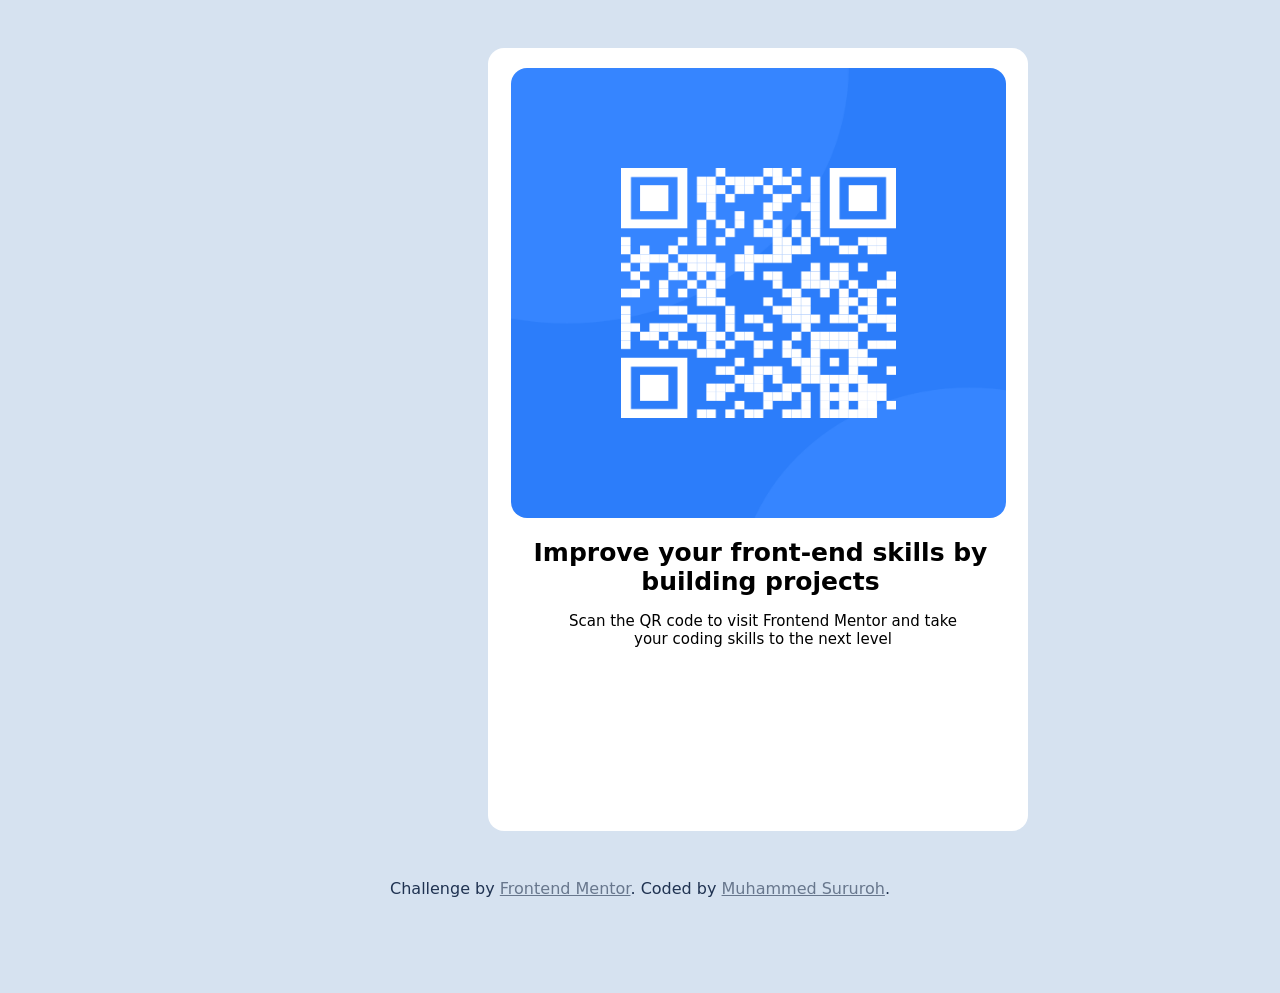
<file: index.html>
<!DOCTYPE html>
<html lang="en">
<head>
  <meta charset="UTF-8">
  <meta name="viewport" content="width=device-width, initial-scale=1.0"> <!-- displays site properly based on user's device -->
  <link rel="stylesheet" href="style.css">
  <link rel="icon" type="image/png" sizes="32x32" href="./images/favicon-32x32.png">
  <title>Frontend Mentor | QR code component</title>
</head>
<body>

  <div class="qr-code">
    <img src="images/image-qr-code.png" alt="image">

    <h1> Improve your front-end skills by building projects</h1>

    <p>Scan the QR code to visit Frontend Mentor and take your coding skills to the next level</p>
  </div>  

  <footer>
    <div class="attribution">
    Challenge by <a href="https://www.frontendmentor.io?ref=challenge" target="_blank">Frontend Mentor</a>. 
    Coded by <a href="#"> Muhammed  Sururoh</a>.
    </div>  
  </footer>  

</body>
</html>
</file>
<file: style.css>
* {
    margin: 0;
    padding: 0;
}

body {
    width: 100%;
    height: 105vh;
    overflow-x: hidden;
    box-sizing: border-box;
    background-color: hsl(212, 45%, 89%);
    font-family: system-ui, -apple-system, BlinkMacSystemFont, 'Segoe UI', Roboto, Oxygen, Ubuntu, Cantarell, 'Open Sans', 'Helvetica Neue', sans-serif;
}

.qr-code {
    margin-top: 3rem;
    margin-left: 30.5rem;
    width: 60vh;
    height: 87vh;
    border-radius: 1rem;
    background-color: white;
    align-items: center;
    justify-content: center;
    text-align: center;
}

img {
    width: 55vh;
    height: 50vh;
    margin-top: 20px;
    border-radius: 1rem;
    
}

h1 {
    font-size: 25px;
    margin-top: 1rem;
    margin-left: 45px;
    margin-right: 40px;
}

p {
    font-size: 15px;
    margin-top: 1rem;
    margin-left: 65px;
    margin-right: 55px;
}

footer {
    text-align: center;
    margin-top: 3rem;
}

.attribution {
    color: hsl(218, 44%, 22%);
}

.attribution a {
    color: hsl(216, 15%, 48%);
}

 /* responsive design */
 
@media (max-width: 1200px) {
    .qr-code {
        margin-top: 4rem;
        margin-left: 9rem;
        width: 50vh;
        height: 75vh;
    }

    img {
    width: 45vh;
    height: 40vh;
    }

    h1 {
    font-size: 2rem;
    margin-top: 1.5rem;
    margin-left: 35px;
    margin-right: 35px;
    }

    p {
    font-size: 1.3rem;
    margin-top: 1rem;
    margin-left: 45px;
    margin-right: 45px;
    }

    footer {
    text-align: center;
    margin-top: 3rem;
    margin-left: 3rem;
    margin-right: 3rem;
    }
}

@media (max-width: 991px) {
    .qr-code {
        margin-top: 3rem;
        margin-left: 10rem;
        width: 60vh;
        height: 87vh;
    }
}

@media (max-width: 667px) {
    .qr-code {
        margin-top: 3rem;
        margin-left: 1.3rem;
        width: 45vh;
        height: 80vh;
    }

    img {
    width: 40vh;
    height: 40vh;
    }

    h1 {
    font-size: 1.6rem;
    margin-top: 1rem;
    margin-left: 30px;
    margin-right: 35px;
    }

    p {
    font-size: 1rem;
    margin-top: 1rem;
    margin-left: 45px;
    margin-right: 40px;
    }
    
    footer {
    text-align: center;
    margin-top: 3rem;
    margin-left: 3rem;
    margin-right: 3rem;
    }
}

@media (max-width: 567px) {
    .qr-code {
        margin-top: 4rem;
        margin-left: 1.5rem;
        width: 50vh;
        height: 75vh;
    }
    
    img {
    width: 45vh;
    height: 45vh;
    }
    
    h1 {
    font-size: 1.3rem;
    margin-top: 1rem;
    margin-left: 30px;
    margin-right: 30px;
    }

    p {
    font-size: 1rem;
    margin-top: 1rem;
    margin-left: 45px;
    margin-right: 40px;
    }
    
    footer {
    text-align: center;
    margin-top: 2rem;
    margin-left: 3rem;
    margin-right: 3rem;
    }
}

@media (max-width: 467px) {
    .qr-code {
        margin-top: 3rem;
        margin-left: 1.5rem;
        width: 60vh;
        height: 100vh;
    }
    
    img {
    width: 50vh;
    height: 50vh;
    }
    
    h1 {
    font-size: 1.3rem;
    margin-top: 1rem;
    margin-left: 30px;
    margin-right: 30px;
    }

    p {
    font-size: 0.8rem;
    margin-top: 1rem;
    margin-left: 45px;
    margin-right: 40px;
    }

    footer {
    text-align: center;
    margin-top: 2rem;
    margin-left: 3rem;
    margin-right: 3rem;
    }
}

@media (max-width: 367px) {
    .qr-code {
        margin-top: 3rem;
        margin-left: 1.5rem;
        width: 60vh;
        height: 100vh;
    }
    
    img {
    width: 50vh;
    height: 50vh;
    }
    
    h1 {
    font-size: 1.3rem;
    margin-top: 1rem;
    margin-left: 30px;
    margin-right: 30px;
    }

    p {
    font-size: 0.8rem;
    margin-top: 1rem;
    margin-left: 45px;
    margin-right: 40px;
    }

    footer {
    text-align: center;
    margin-top: 2rem;
    margin-left: 3rem;
    margin-right: 3rem;
    }
}
</file>
